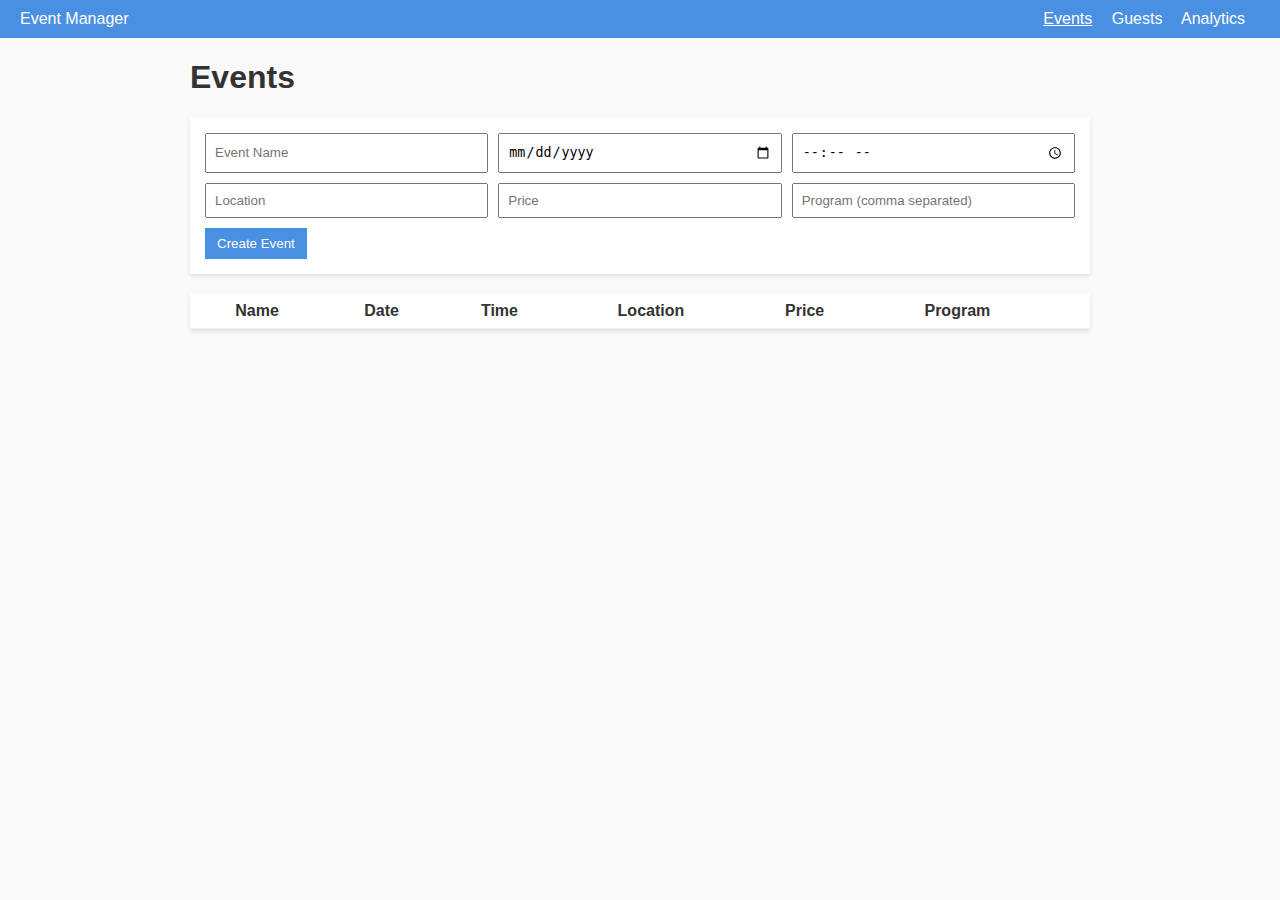
<file: events.html>
<!DOCTYPE html>
<html lang="en">
<head>
    <meta charset="UTF-8">
    <title>Events - Event Manager</title>
    <link rel="stylesheet" href="style.css">
</head>
<body>
    <nav class="nav">
        <a href="index.html" class="nav-brand">Event Manager</a>
        <div class="nav-links">
            <a href="events.html" class="active">Events</a>
            <a href="guests.html">Guests</a>
            <a href="analytics.html">Analytics</a>
        </div>
    </nav>
    <main class="container">
        <h1>Events</h1>
        <form id="event-form" class="card">
            <div class="form-row">
                <input type="text" id="name" placeholder="Event Name" required>
                <input type="date" id="date" required>
                <input type="time" id="time" required>
            </div>
            <div class="form-row">
                <input type="text" id="location" placeholder="Location" required>
                <input type="number" id="price" placeholder="Price" step="0.01">
                <input type="text" id="program" placeholder="Program (comma separated)">
            </div>
            <button type="submit" class="btn">Create Event</button>
        </form>
        <table id="events-table" class="table">
            <thead>
                <tr>
                    <th>Name</th><th>Date</th><th>Time</th><th>Location</th><th>Price</th><th>Program</th><th></th>
                </tr>
            </thead>
            <tbody></tbody>
        </table>
    </main>
    <script src="events.js"></script>
</body>
</html>
</file>
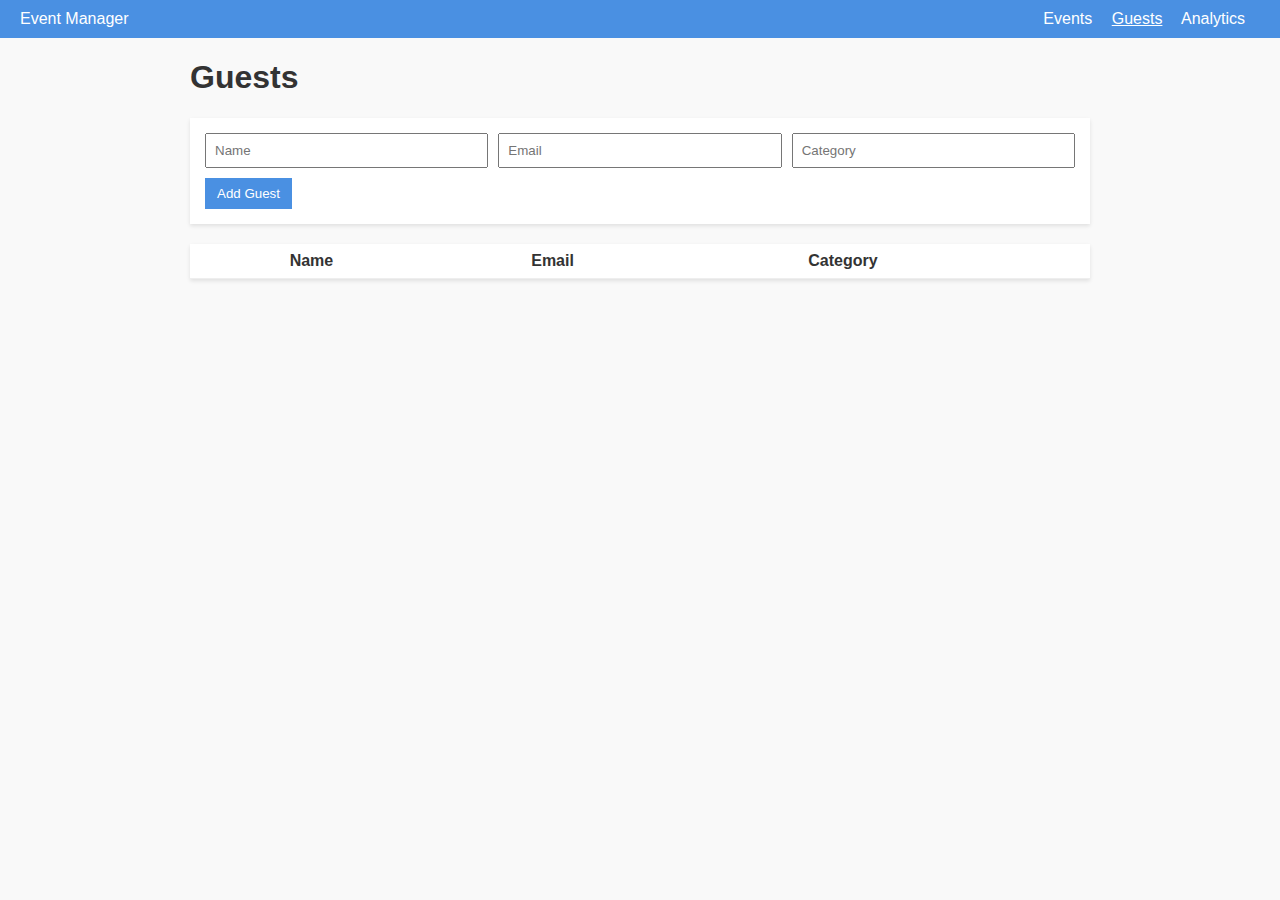
<file: guests.html>
<!DOCTYPE html>
<html lang="en">
<head>
    <meta charset="UTF-8">
    <title>Guests - Event Manager</title>
    <link rel="stylesheet" href="style.css">
</head>
<body>
    <nav class="nav">
        <a href="index.html" class="nav-brand">Event Manager</a>
        <div class="nav-links">
            <a href="events.html">Events</a>
            <a href="guests.html" class="active">Guests</a>
            <a href="analytics.html">Analytics</a>
        </div>
    </nav>
    <main class="container">
        <h1>Guests</h1>
        <form id="guest-form" class="card">
            <div class="form-row">
                <input type="text" id="g-name" placeholder="Name" required>
                <input type="email" id="g-email" placeholder="Email" required>
                <input type="text" id="g-category" placeholder="Category">
            </div>
            <button type="submit" class="btn">Add Guest</button>
        </form>
        <table id="guests-table" class="table">
            <thead>
                <tr>
                    <th>Name</th><th>Email</th><th>Category</th><th></th>
                </tr>
            </thead>
            <tbody></tbody>
        </table>
    </main>
    <script src="guests.js"></script>
</body>
</html>
</file>
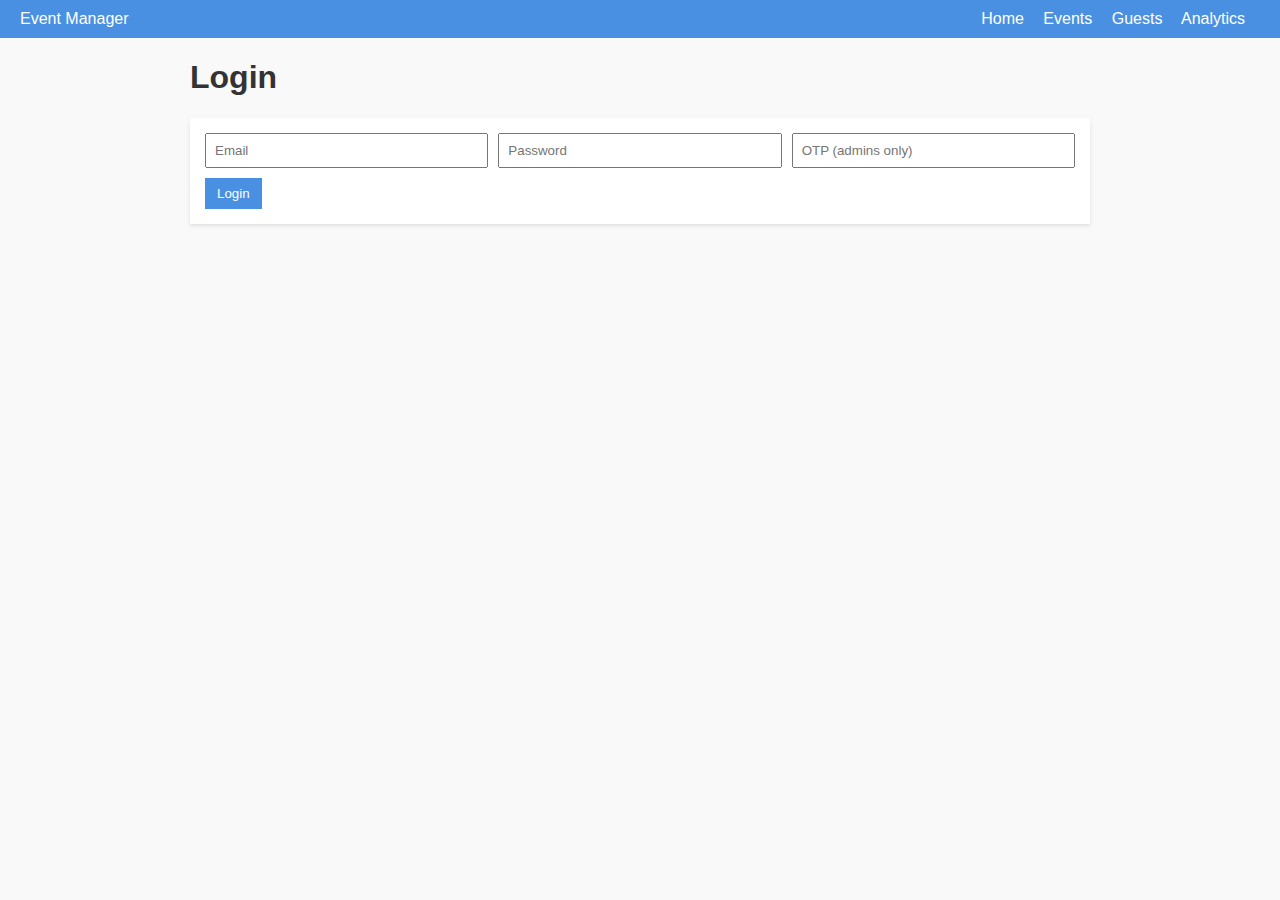
<file: login.html>
<!DOCTYPE html>
<html lang="en">
<head>
    <meta charset="UTF-8">
    <title>Login - Event Manager</title>
    <link rel="stylesheet" href="style.css">
</head>
<body>
    <nav class="nav">
        <a href="index.html" class="nav-brand">Event Manager</a>
        <div class="nav-links">
            <a href="index.html">Home</a>
            <a href="events.html">Events</a>
            <a href="guests.html">Guests</a>
            <a href="analytics.html">Analytics</a>
        </div>
    </nav>
    <main class="container">
        <h1>Login</h1>
        <form id="login-form" class="card">
            <div class="form-row">
                <input type="email" id="email" placeholder="Email" required>
                <input type="password" id="password" placeholder="Password" required>
                <input type="text" id="otp" placeholder="OTP (admins only)">
            </div>
            <button type="submit" class="btn">Login</button>
        </form>
        <div id="login-msg"></div>
    </main>
    <script src="login.js"></script>
</body>
</html>
</file>
<file: style.css>
:root {
  --primary: #4a90e2;
  --danger: #e74c3c;
  --bg: #f9f9f9;
}

body {
  font-family: Arial, sans-serif;
  margin: 0;
  background: var(--bg);
  color: #333;
}

.nav {
  background: var(--primary);
  color: #fff;
  padding: 10px 20px;
  display: flex;
  justify-content: space-between;
  align-items: center;
}

.nav a {
  color: #fff;
  margin-right: 15px;
  text-decoration: none;
}

.nav a.active {
  text-decoration: underline;
}

.container {
  max-width: 900px;
  margin: 20px auto;
  padding: 0 15px;
}

.card {
  background: #fff;
  padding: 15px;
  box-shadow: 0 2px 4px rgba(0,0,0,0.1);
  margin-bottom: 20px;
}

.form-row {
  display: flex;
  gap: 10px;
  flex-wrap: wrap;
  margin-bottom: 10px;
}

.form-row input {
  flex: 1;
  padding: 8px;
}

.btn {
  background: var(--primary);
  color: #fff;
  border: none;
  padding: 8px 12px;
  cursor: pointer;
}

.btn-delete {
  background: var(--danger);
}

.table {
  width: 100%;
  border-collapse: collapse;
  background: #fff;
  box-shadow: 0 2px 4px rgba(0,0,0,0.1);
}

.table th, .table td {
  padding: 8px 10px;
  border-bottom: 1px solid #eee;
}

<<<<<<< HEAD
=======
<<<<<<< HEAD
>>>>>>> main
.table th {  
  text-align: left;
  background: #f0f0f0;
}

.tiles {
  display: grid;
  grid-template-columns: repeat(auto-fill, minmax(200px, 1fr));
  gap: 15px;
}

.tile {
  background: #fff;
  padding: 15px;
  box-shadow: 0 2px 4px rgba(0,0,0,0.1);
}
<<<<<<< HEAD
=======
=======
.table th {
  text-align: left;
  background: #f0f0f0;
}
>>>>>>> main
>>>>>>> main
</file>
